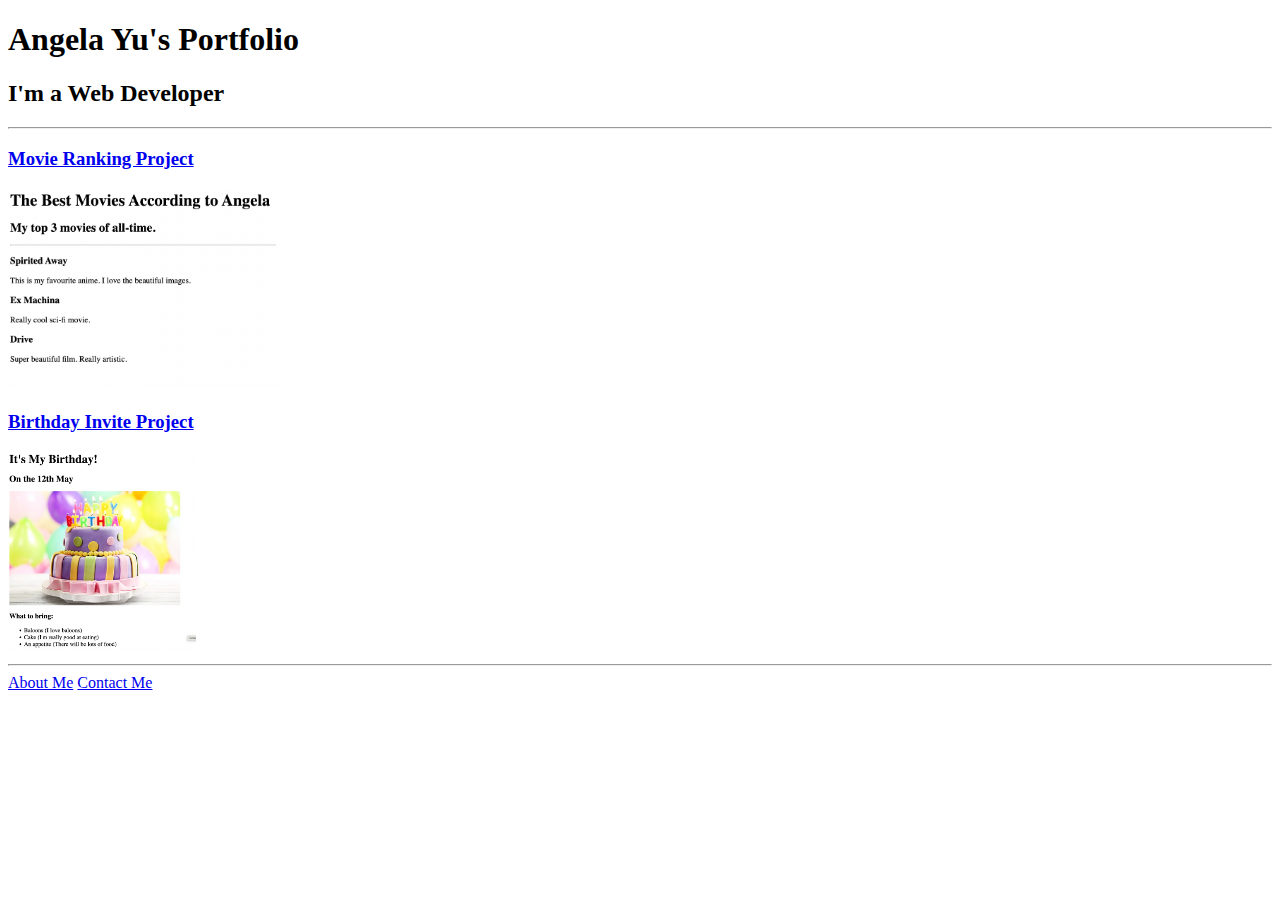
<file: solution.html>
<!DOCTYPE html>
<html lang="en">

<head>
  <meta charset="UTF-8">
  <title>Angela's Portfolio</title>
</head>

<body>
  <h1>Angela Yu's Portfolio</h1>
  <h2>I'm a Web Developer</h2>
  <hr />
  <h3><a href="./public/movie-ranking.html">Movie Ranking Project</a></h3>
  <img src="./assets/images/movie-ranking.png" height="200" alt="movie ranking project preview"/>
  <h3><a href="./public/birthday-invite.html">Birthday Invite Project</a></h3>
  <img src="./assets/images/birthday-invite.png" height="200" alt="birthday invite project preview"/>
  <hr />
  <a href="./public/about.html">About Me</a>
  <a href="./public/contact.html">Contact Me</a>
</body>

</html>
</file>
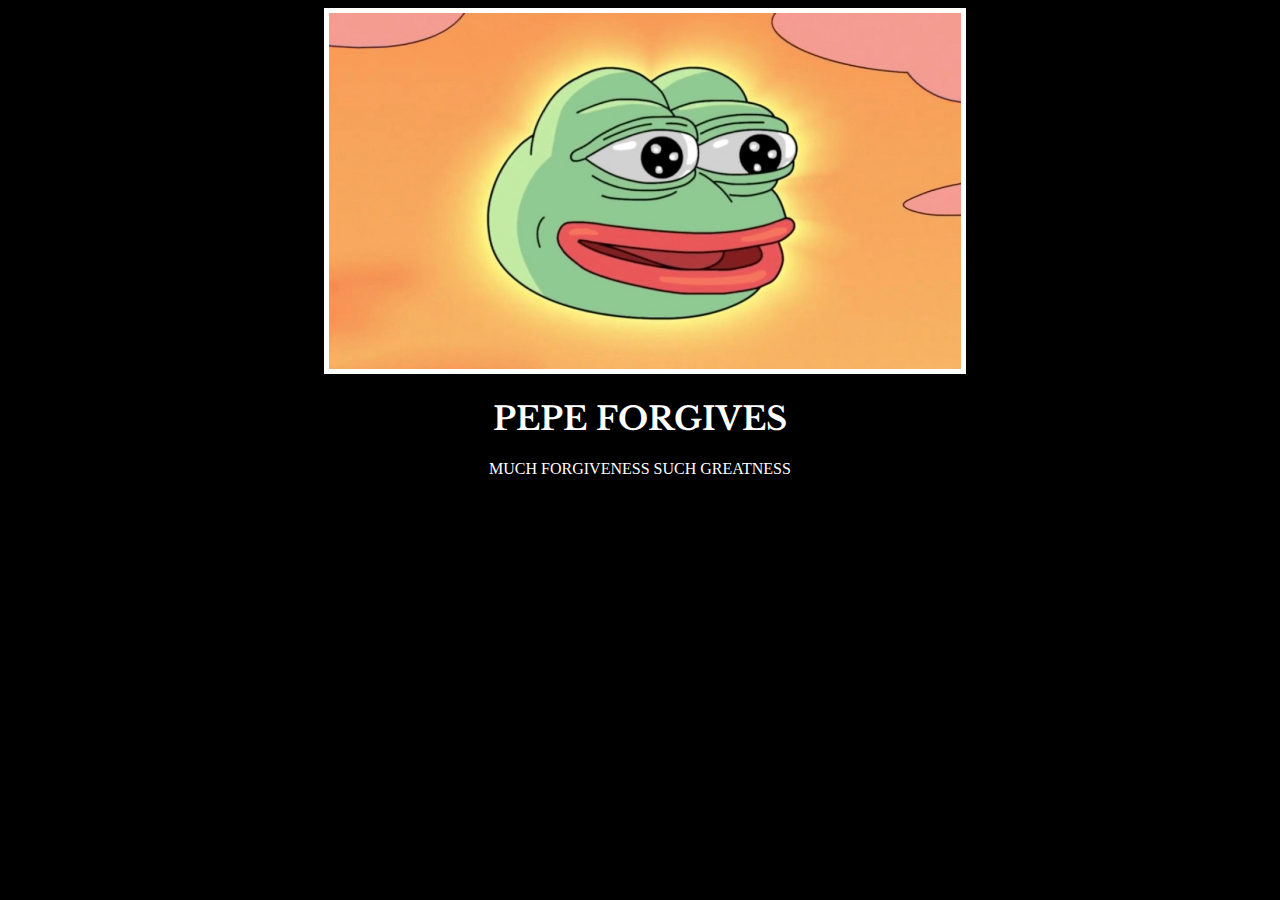
<file: public/meme.html>
<!DOCTYPE html>
<html lang="en">
<head>
  <meta charset="UTF-8">
  <title>Holy Pepe</title>
  <link rel="stylesheet" href="./style copy.css">
  <link rel="preconnect" href="https://fonts.googleapis.com">
  <link rel="preconnect" href="https://fonts.gstatic.com" crossorigin>
  <link href="https://fonts.googleapis.com/css2?family=Libre+Baskerville&family=Oswald:wght@500&display=swap" rel="stylesheet">
</head>

<body>
  <div>
  <img id="pepe" src="../assets/images/pepe copy.jpg" />

  <h1>Pepe Forgives</h1>

  <h2>Much Forgiveness Such Greatness</h2>
  </div>
</body>
</html>
</file>
<file: public/style copy.css>
html {
    background-color: black;
}

h1 {
    font-family: 'Libre Baskerville', serif;
    color: white;
    text-align: center;
    text-transform: uppercase;
}

#pepe {
    border: 5px solid white;
    width: 100%;
}

h2 {
    color: white;
    text-align: center;
    font-weight: 100;
    font-size: 1rem;
    text-transform: uppercase;
}
div {
    width: 50%;
    margin-left: 25%;
}
</file>
